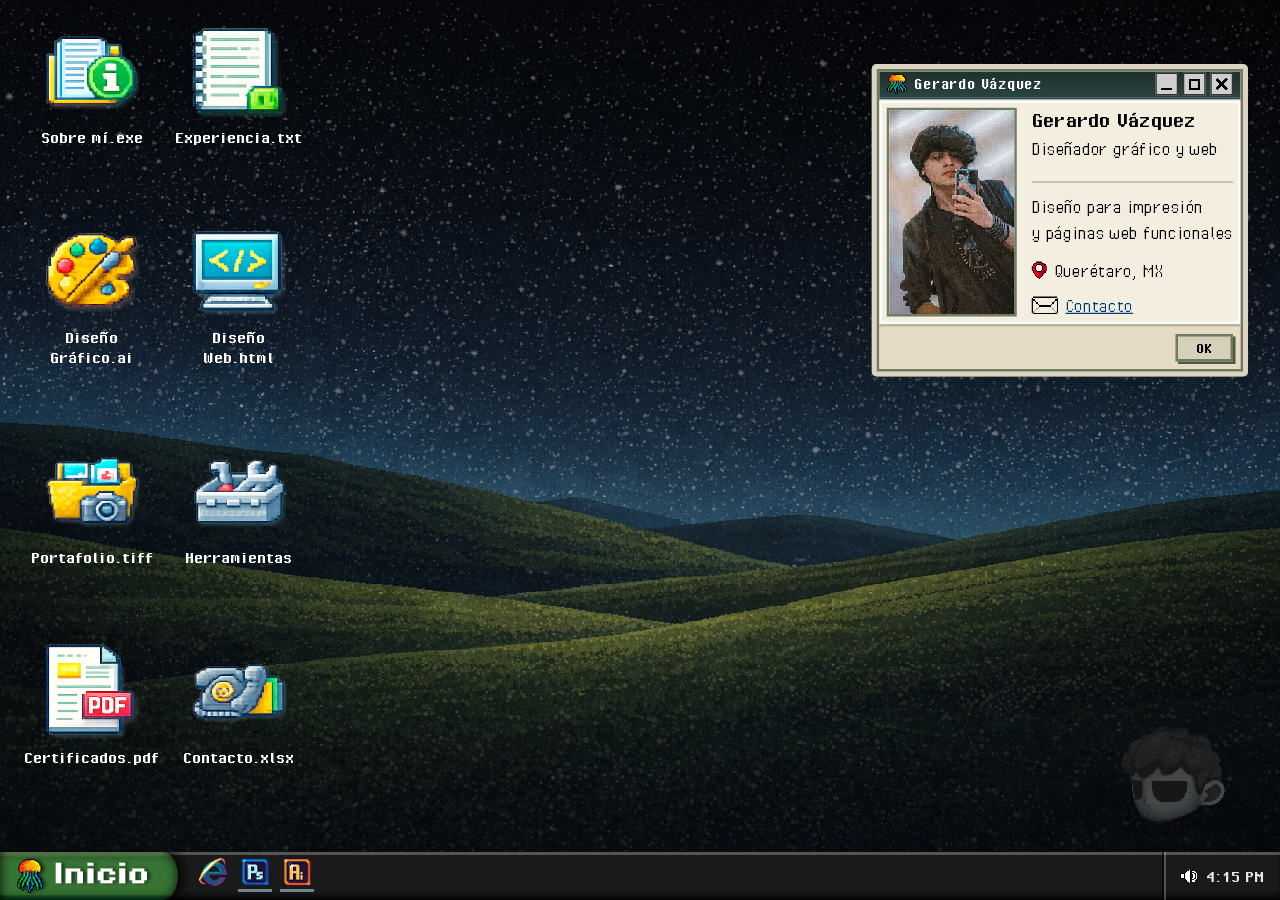
<file: desktop.html>
<!DOCTYPE html>
<html lang="es">
<head>
  <meta charset="UTF-8">
  <meta name="viewport" content="width=device-width, initial-scale=1">
  <title>Gerardo Vázquez OS</title>

 
  <link rel="stylesheet" href="desktop.css">
</head>
<body>

<div id="desktop">

  <!-- ICONOS -->
  <div id="icons-panel">
    <div class="icon" data-app="about"><img src="assets/Interfaz/Iconos/sobre-mi.png"><span>Sobre mí.exe</span></div>
    <div class="icon" data-app="experience"><img src="assets/Interfaz/Iconos/Experiencia.png"><span>Experiencia.txt</span></div>
    <div class="icon" data-app="design"><img src="assets/Interfaz/Iconos/Diseño-Grafico.png"><span>Diseño Gráfico.ai</span></div>
    <div class="icon" data-app="web"><img src="assets/Interfaz/Iconos/Diseño-Web.png"><span>Diseño<br>Web.html</span></div>
    <div class="icon" data-app="portfolio"><img src="assets/Interfaz/Iconos/Portafolio.png"><span>Portafolio.tiff</span></div>
    <div class="icon" data-app="tools"><img src="assets/Interfaz/Iconos/Herramienta.png"><span>Herramientas</span></div>
    <div class="icon" data-app="certs"><img src="assets/Interfaz/Iconos/Certificado.png"><span>Certificados.pdf</span></div>
    <div class="icon" data-app="contact"><img src="assets/Interfaz/Iconos/Contacto.png"><span>Contacto.xlsx</span></div>
  </div>
  
  <!-- VENTANA PERFIL -->
<div id="profile-window" class="xp-window persistent-window">

<div class="xp-titlebar">
  <div class="xp-title-group">
    <img src="assets/Interfaz/Iconos/Logo-SistemaOperativo.png" class="xp-title-icon">
    <span class="xp-title">Gerardo Vázquez</span>
  </div>

<div class="xp-controls">
  <span class="xp-btn"><img src="assets/Interfaz/Iconos/btn-min.png"></span>
  <span class="xp-btn"><img src="assets/Interfaz/Iconos/btn-max.png"></span>
  <span class="xp-btn"><img src="assets/Interfaz/Iconos/btn-close.png"></span>
</div>

</div>

    <div class="xp-inner">

      <img src="assets/Interfaz/Foto.jpg" class="xp-photo">

      <div class="xp-info">
        <strong>Gerardo Vázquez</strong>
        <p>Diseñador gráfico y web</p>

        <hr>

        <p>
          Diseño para impresión<br>
          y páginas web funcionales
        </p>

<p class="xp-location">
  <img src="assets/Interfaz/Iconos/ubicacion.png" class="xp-location-icon">
  Querétaro, MX
</p>

<a href="https://wa.me/524424909994" target="_blank" class="xp-contact">
  <img src="assets/Interfaz/Iconos/Sobre.png" class="xp-location-icon">
  Contacto
</a>
      </div>

    </div>

    <div class="xp-footer">
      <button class="xp-ok">OK</button>
    </div>

  </div>

  <!-- VENTANA SOBRE MI -->
<div id="about" class="xp-window about-window" style="display:none;">

  <div class="xp-titlebar">
    <div class="xp-title-group">
      <img src="assets/Interfaz/Iconos/sobre-mi.png" class="xp-title-icon">
      <span class="xp-title">Sobre mí.exe</span>
    </div>

    <div class="xp-controls">
      <span class="xp-btn about-close"><img src="assets/Interfaz/Iconos/btn-min.png"></span>
      <span class="xp-btn about-close"><img src="assets/Interfaz/Iconos/btn-max.png"></span>
      <span class="xp-btn about-close"><img src="assets/Interfaz/Iconos/btn-close.png"></span>
    </div>
  </div>

<div class="xp-inner about-layout">

  <!-- SIDEBAR IZQUIERDA -->
  <div class="about-sidebar">
    <img src="assets/Interfaz/Iconos/Glack.png" class="about-avatar">


  </div>

  

  <!-- CONTENIDO DERECHO -->
  <div class="about-main">

    <h2>Diseñador gráfico y web</h2>

    <div class="about-section">
      <h3>📁 Experiencia</h3>
      <p>
        Con experiencia en imprenta y desarrollo de páginas web básicas.
      </p>
    </div>

    <div class="about-section">
      <h3>🎯 Enfoque</h3>
      <p>
        Creo material visual funcional para negocios, cuidando tanto el diseño como su correcta producción e implementación.
      </p>
    </div>

    <div class="about-section">
      <h3>⚙ Formación</h3>
      <p>
        Mi formación en computación me permite trabajar con orden, criterio técnico y enfoque práctico.
      </p>
    </div>

  </div>

</div>

  <div class="xp-footer">
    <button class="xp-ok about-close">Cerrar</button>
  </div>

</div>

<!-- VENTANA EXPERIENCIA -->

<div id="experience" class="xp-window experience-window" style="display:none;">

  <div class="xp-titlebar">
    <div class="xp-title-group">
      <img src="assets/Interfaz/Iconos/Experiencia.png" class="xp-title-icon">
      <span class="xp-title">Experiencia.txt</span>
    </div>

    <div class="xp-controls">
      <span class="xp-btn experience-close"><img src="assets/Interfaz/Iconos/btn-min.png"></span>
      <span class="xp-btn experience-close"><img src="assets/Interfaz/Iconos/btn-max.png"></span>
      <span class="xp-btn experience-close"><img src="assets/Interfaz/Iconos/btn-close.png"></span>
    </div>
  </div>

<div class="xp-inner experience-layout">

<div class="experience-main">

<h2>Experiencia Profesional</h2>

<div class="experience-section">

<h3>
🎨 Diseño gráfico en imprenta 
<span class="experience-type">- Trabajo actual</span>
</h3>

<p>
Diseño y preparación de material gráfico utilizado en producción para distintos clientes y negocios.
</p>

<ul>
<li>Diseño de tarjetas de presentación</li>
<li>Creación de lonas publicitarias</li>
<li>Diseño de stickers y etiquetas</li>
<li>Ajuste y preparación de archivos para impresión</li>
<li>Adaptación de diseños para distintos formatos</li>
</ul>

</div>

<div class="experience-section">

<h3>
🧥 Emprendimiento de sublimación 
<span class="experience-type">- Proyecto personal</span>
</h3>

<p>
Desarrollo de productos personalizados mediante sublimación.
</p>

<ul>
<li>Diseño gráfico aplicado a productos</li>
<li>Edición de imágenes y preparación de archivos</li>
<li>Fotografía de producto</li>
<li>Creación de contenido visual para promoción</li>
</ul>

</div>

<div class="experience-section">

<h3>
🌐 Administración de sitio web 
<span class="experience-type">- Prácticas profesionales</span>
</h3>

<p>
Participación en la gestión y mantenimiento del sitio web del SUPAUAQ.
</p>

<ul>
<li>Administración de contenidos en Joomla</li>
<li>Actualización de versiones del sitio</li>
<li>Gestión de usuarios y permisos</li>
<li>Configuración de accesos FTP</li>
<li>Creación y recuperación de correos institucionales</li>
<li>Generación de copias de seguridad</li>
</ul>

</div>

<div class="experience-section">

<h3>
⚙ Soporte técnico industrial 
<span class="experience-type">- Empresa: Techill</span>
</h3>

<p>
Experiencia en diagnóstico y reparación de equipos dentro de entornos industriales.
</p>

<ul>
<li>Reparación de equipos electrónicos</li>
<li>Mantenimiento de impresoras industriales</li>
<li>Diagnóstico técnico de maquinaria</li>
<li>Soporte técnico en sistemas automatizados</li>
<li>Proyectos en Toyota y Yorozu</li>
<br>
</ul>

</div>

</div>

<!-- PANEL TARJETA -->
<div class="experience-card-panel">

<div class="card-center">

<div class="card-container">
<div class="card-flip">
<img src="assets/Interfaz/Iconos/tarjeta-front.png" class="card-front">
<img src="assets/Interfaz/Iconos/tarjeta-back.png" class="card-back">
</div>
</div>

</div>

<a href="https://sites.google.com/view/glackms" target="_blank" class="card-visit-btn">
Visitar página
</a>

</div>

</div>

<div class="xp-footer">
<button class="xp-ok experience-close">Cerrar</button>
</div>

</div> <!-- FIN EXPERIENCE -->

<!-- VENTANA DISEÑO GRAFICO -->

<div id="design" class="xp-window design-window" style="display:none;">

  <div class="xp-titlebar">
    <div class="xp-title-group">
      <img src="assets/Interfaz/Iconos/Diseño-Grafico.png" class="xp-title-icon">
      <span class="xp-title">Diseño Gráfico.ai</span>
    </div>

    <div class="xp-controls">
      <span class="xp-btn design-close"><img src="assets/Interfaz/Iconos/btn-min.png"></span>
      <span class="xp-btn design-close"><img src="assets/Interfaz/Iconos/btn-max.png"></span>
      <span class="xp-btn design-close"><img src="assets/Interfaz/Iconos/btn-close.png"></span>
    </div>
  </div>

<div class="xp-inner design-layout">

<div class="design-main">

<h2>Diseño gráfico</h2>

<div class="design-section">

<p>
Diseño de material visual enfocado en publicidad, impresión y comunicación para negocios.
</p>

<p>
Actualmente trabajo desarrollando piezas gráficas utilizadas en producción real dentro de una imprenta.
</p>

</div>

<div class="design-section">

<h3>🧩 Tipos de diseño</h3>

<ul>
<li>Tarjetas de presentación</li>
<li>Lonas publicitarias</li>
<li>Stickers y etiquetas</li>
<li>Flyers y volantes</li>
<li>Carteles promocionales</li>
<li>Publicaciones para redes sociales</li>
</ul>

</div>

<div class="design-section">

<h3>🎯 Enfoque</h3>

<p>
Cada diseño se desarrolla considerando tanto la estética visual como los aspectos técnicos necesarios para una correcta impresión.
</p>
<br>

</div>

</div>

<div class="design-panel">

<div class="design-gallery" data-gallery="grafico">

<h3 class="gallery-title">Lonas</h3>

<div class="gallery-item">
<div class="gallery-name">Lona Publicitaria</div>
<img src="assets/Interfaz/Diseño Grafico/Previsualizacion/Lona-Publicitaria.jpg" data-gallery="grafico">
</div>

<div class="gallery-item">
<div class="gallery-name">Lona Publicitaria</div>
<img src="assets/Interfaz/Diseño Grafico/Previsualizacion/Lona-Publicitaria2.jpg" data-gallery="grafico">
</div>

<div class="gallery-item">
<div class="gallery-name">Lona</div>
<img src="assets/Interfaz/Diseño Grafico/Previsualizacion/Lona.jpg" data-gallery="grafico">
</div>


<h3 class="gallery-title">Publicidad exterior</h3>

<div class="gallery-item">
<div class="gallery-name">Toldo Publicitario</div>
<img src="assets/Interfaz/Diseño Grafico/Previsualizacion/Toldo-Publicitario.jpg" data-gallery="grafico">
</div>


<h3 class="gallery-title">Vinil</h3>

<div class="gallery-item">
<div class="gallery-name">Vinil Completo</div>
<img src="assets/Interfaz/Diseño Grafico/Previsualizacion/Vinil-Completo.jpg" data-gallery="grafico">
</div>

<div class="gallery-item">
<div class="gallery-name">Corte Vinil</div>
<img class="transparent-img" src="assets/Interfaz/Diseño Grafico/Previsualizacion/Corte-Vinil.png" data-gallery="grafico">
</div>


<h3 class="gallery-title">Etiquetas</h3>

<div class="gallery-item">
<div class="gallery-name">Sticker Etiqueta</div>
<img class="transparent-img" src="assets/Interfaz/Diseño Grafico/Previsualizacion/Sticker-Etiqueta.png" data-gallery="grafico">
</div>


<h3 class="gallery-title">Tarjetas</h3>

<div class="gallery-item">
<div class="gallery-name">Tarjeta de Presentación Frente</div>
<img src="assets/Interfaz/Diseño Grafico/Previsualizacion/Tarjeta de Presentacion-Frente.jpg" data-gallery="grafico">
</div>

<div class="gallery-item">
<div class="gallery-name">Tarjeta de Presentación Atrás</div>
<img src="assets/Interfaz/Diseño Grafico/Previsualizacion/Tarjeta de Presentacion-atras.jpg" data-gallery="grafico">
</div>

</div>

</div>

</div>


</div>

<!-- VENTANA DISEÑO WEB -->

<div id="web" class="xp-window web-window" style="display:none;">

  <div class="xp-titlebar">
    <div class="xp-title-group">
      <img src="assets/Interfaz/Iconos/Diseño-Web.png" class="xp-title-icon">
      <span class="xp-title">Diseño Web.html</span>
    </div>

    <div class="xp-controls">
      <span class="xp-btn web-close"><img src="assets/Interfaz/Iconos/btn-min.png"></span>
      <span class="xp-btn web-close"><img src="assets/Interfaz/Iconos/btn-max.png"></span>
      <span class="xp-btn web-close"><img src="assets/Interfaz/Iconos/btn-close.png"></span>
    </div>
  </div>

<div class="xp-inner web-layout">

<div class="web-main">

<h2>Diseño web</h2>

<div class="web-section">

<p>
Diseño y desarrollo de páginas web básicas enfocadas en claridad visual, funcionalidad y organización del contenido.
</p>

</div>

<div class="web-section">

<h3>💻 Experiencia en</h3>

<ul>
<li>Maquetación de sitios con HTML y CSS</li>
<li>Implementación de páginas con Joomla</li>
<li>Desarrollo de landing pages</li>
<li>Sitios informativos para proyectos o negocios</li>
</ul>

</div>

<div class="web-section">

<h3>⚙ Experiencia adicional</h3>

<p>
Durante mis prácticas profesionales participé en la administración y actualización de un sitio web institucional utilizando Joomla y servicios de hosting.
</p>
<br>

</div>

</div>

<div class="web-panel">

<div class="web-projects">

<h3 class="web-panel-title">🌐 Proyectos Web</h3>

<!-- PROYECTO 1 -->

<div class="web-project">

<img 
src="assets/Interfaz/Diseño Web/Previsualizacion/preview-portafolio.png"
data-full="assets/Interfaz/Diseño Web/Portafolio.png"
class="web-preview"
data-gallery="web">

<div class="web-project-info">

<div class="web-project-name">
Portafolio interactivo
</div>

<div class="web-project-tech">
HTML • CSS • JavaScript
</div>

<div class="web-project-status">
🟢 Proyecto actual
</div>

</div>
</div>

<!-- PROYECTO 2 -->

<div class="web-project">

<img 
src="assets/Interfaz/Diseño Web/Previsualizacion/preview-gera.png"
data-full="assets/Interfaz/Diseño Web/Gera.png"
class="web-preview"
data-gallery="web">

<div class="web-project-info">

<div class="web-project-name">
Página personal
</div>

<div class="web-project-tech">
HTML5 • CSS3 • JavaScript • Three.js • Responsive Design
</div>

<a href="https://gera-vaz.github.io/" target="_blank" class="web-btn">
Visitar sitio
</a>

</div>
</div>


<!-- PROYECTO 3 -->

<div class="web-project">

<img 
src="assets/Interfaz/Diseño Web/Previsualizacion/preview-glack.png"
data-full="assets/Interfaz/Diseño Web/Glack.png"
class="web-preview"
data-gallery="web">

<div class="web-project-info">

<div class="web-project-name">
Sitio informativo
</div>

<div class="web-project-tech">
Google Sites
</div>

<a href="https://sites.google.com/view/glackms" target="_blank" class="web-btn">
Ver sitio
</a>

</div>
</div>

</div>

</div>

</div>



</div>

<!-- VENTANA PORTAFOLIO -->

<div id="portfolio" class="xp-window portfolio-window" style="display:none;">

  <div class="xp-titlebar">
    <div class="xp-title-group">
      <img src="assets/Interfaz/Iconos/Portafolio.png" class="xp-title-icon">
      <span class="xp-title">Portafolio.tiff</span>
    </div>

    <div class="xp-controls">
      <span class="xp-btn portfolio-close"><img src="assets/Interfaz/Iconos/btn-min.png"></span>
      <span class="xp-btn portfolio-close"><img src="assets/Interfaz/Iconos/btn-max.png"></span>
      <span class="xp-btn portfolio-close"><img src="assets/Interfaz/Iconos/btn-close.png"></span>
    </div>
  </div>

<div class="xp-inner portfolio-layout">

<div class="portfolio-main">

<h2>Fotografía</h2>

<div class="portfolio-gallery">

<div class="portfolio-item">
<img src="assets/Interfaz/Portafolio/Previsualizacion/foto (1).png"
data-full="assets/Interfaz/Portafolio/foto (1).png"
data-gallery="portfolio">
<span>Portada</span>
</div>

<div class="portfolio-item">
<img src="assets/Interfaz/Portafolio/Previsualizacion/foto (2).png"
data-full="assets/Interfaz/Portafolio/foto (2).png"
data-gallery="portfolio">
<span>Perspectiva Forzada</span>
</div>

<div class="portfolio-item">
<img src="assets/Interfaz/Portafolio/Previsualizacion/foto (3).png"
data-full="assets/Interfaz/Portafolio/foto (3).png"
data-gallery="portfolio">
<span>Plano General De Reflejo</span>
</div>

<div class="portfolio-item">
<img src="assets/Interfaz/Portafolio/Previsualizacion/foto (4).png"
data-full="assets/Interfaz/Portafolio/foto (4).png"
data-gallery="portfolio">
<span>Espiral Dorado</span>
</div>

<div class="portfolio-item">
<img src="assets/Interfaz/Portafolio/Previsualizacion/foto (5).png"
data-full="assets/Interfaz/Portafolio/foto (5).png"
data-gallery="portfolio">
<span>Plano General De Un Edificio</span>
</div>

<div class="portfolio-item">
<img src="assets/Interfaz/Portafolio/Previsualizacion/foto (6).png"
data-full="assets/Interfaz/Portafolio/foto (6).png"
data-gallery="portfolio">
<span>Retrato Blanco Y Negro</span>
</div>

<div class="portfolio-item">
<img src="assets/Interfaz/Portafolio/Previsualizacion/foto (7).png"
data-full="assets/Interfaz/Portafolio/foto (7).png"
data-gallery="portfolio">
<span>Comida Monocromática</span>
</div>

<div class="portfolio-item">
<img src="assets/Interfaz/Portafolio/Previsualizacion/foto (8).png"
data-full="assets/Interfaz/Portafolio/foto (8).png"
data-gallery="portfolio">
<span>Auto A Detalle</span>
</div>

<div class="portfolio-item">
<img src="assets/Interfaz/Portafolio/Previsualizacion/foto (9).png"
data-full="assets/Interfaz/Portafolio/foto (9).png"
data-gallery="portfolio">
<span>Línea Horizontal Y Diagonal</span>
</div>

<div class="portfolio-item">
<img src="assets/Interfaz/Portafolio/Previsualizacion/foto (10).png"
data-full="assets/Interfaz/Portafolio/foto (10).png"
data-gallery="portfolio">
<span>Gran Plano General Simetría</span>
</div>

<div class="portfolio-item">
<img src="assets/Interfaz/Portafolio/Previsualizacion/foto (11).png"
data-full="assets/Interfaz/Portafolio/foto (11).png"
data-gallery="portfolio">
<span>Retrato Dramático A Color</span>
</div>

<div class="portfolio-item">
<img src="assets/Interfaz/Portafolio/Previsualizacion/foto (12).png"
data-full="assets/Interfaz/Portafolio/foto (12).png"
data-gallery="portfolio">
<span>Extra Edición</span>

</div>

</div>

<h2 style="margin-top:40px;">Edición de Video</h2>

<div class="video-gallery">

<div class="portfolio-item">
<iframe src="https://www.youtube.com/embed/XOSe9pWWQSI"
title="Video 1"
frameborder="0"
allow="accelerometer; autoplay; clipboard-write; encrypted-media; gyroscope; picture-in-picture"
allowfullscreen></iframe>
<span>Comercial Survivor Pro | Universidad</span>
</div>

<div class="portfolio-item">
<iframe src="https://www.youtube.com/embed/MxNl6c6gjtE"
title="Video 2"
frameborder="0"
allowfullscreen></iframe>
<span>Cortometraje: Cajita De Cosas Importantes</span>
</div>

<div class="portfolio-item">
<iframe src="https://www.youtube.com/embed/Dpz3iqGJICc"
title="Video 3"
frameborder="0"
allowfullscreen></iframe>
<span>Capa de sesión en el modelo OSI</span>
</div>

<div class="portfolio-item">
<iframe src="https://www.youtube.com/embed/J491mF9cs6s"
title="Video 4"
frameborder="0"
allowfullscreen></iframe>
<span>Exposición ESCENARIOS EMPRESARIALES</span>
</div>

<div class="portfolio-item">
<iframe src="https://www.youtube.com/embed/0FeQGHVEFFc"
title="Video 5"
frameborder="0"
allowfullscreen></iframe>
<span>Partes de una computadora</span>
</div>

<div class="portfolio-item">
<iframe src="https://www.youtube.com/embed/eiwBndLEKqk?si=RmqI_qskpmzrS32Q"
title="Video 6"
frameborder="0"
allowfullscreen></iframe>
<span>Nunca estuviste solo | No Players Online</span>
</div>

</div>

</div>

</div>

</div>

<!-- VENTANA HERRAMIENTAS -->

<div id="tools" class="xp-window tools-window" style="display:none;">

  <div class="xp-titlebar">
    <div class="xp-title-group">
      <img src="assets/Interfaz/Iconos/Herramienta.png" class="xp-title-icon">
      <span class="xp-title">Herramientas</span>
    </div>

    <div class="xp-controls">
      <span class="xp-btn tools-close"><img src="assets/Interfaz/Iconos/btn-min.png"></span>
      <span class="xp-btn tools-close"><img src="assets/Interfaz/Iconos/btn-max.png"></span>
      <span class="xp-btn tools-close"><img src="assets/Interfaz/Iconos/btn-close.png"></span>
    </div>
  </div>

<div class="xp-inner tools-layout">

<div class="tools-main">

  <h2>Herramientas</h2>

<div class="tools-grid">

<!-- DISEÑO -->
<div class="tool-block">

<div class="tool-text">
<h3>🧰 Herramientas de diseño</h3>
<ul>
<li>Adobe Photoshop</li>
<li>Adobe Illustrator</li>
<li>Corel Draw</li>
<li>Canva</li>
</ul>
</div>

<img src="assets/Interfaz/Herramientas/Herramientas de diseño.png">

</div>


<!-- WEB -->
<div class="tool-block">

<div class="tool-text">
<h3>🌐 Herramientas web</h3>
<ul>
<li>HTML</li>
<li>CSS</li>
<li>Joomla</li>
<li>Bluehost</li>
</ul>
</div>

<img src="assets/Interfaz/Herramientas/Herramientas web.png">

</div>


<!-- MULTIMEDIA -->
<div class="tool-block">

<div class="tool-text">
<h3>🎬 Multimedia</h3>
<ul>
<li>Lightroom</li>
<li>Filmora</li>
<li>Edición de video</li>
<li>Fotografía</li>
</ul>
</div>

<img src="assets/Interfaz/Herramientas/Multimedia.png">

</div>


<!-- TECNICO -->
<div class="tool-block">

<div class="tool-text">
<h3>⚙ Conocimientos técnicos</h3>
<ul>
<li>Mantenimiento de equipos</li>
<li>Arduino y microcontroladores</li>
<li>Diagnóstico de hardware</li>
<br>
</ul>
</div>


<img src="assets/Interfaz/Herramientas/Conocimientos técnicos.png">

</div>

</div>

</div>

</div>

</div>

<!-- VENTANA CERTIFICADOS -->
<div id="certs" class="xp-window certs-window" style="display:none;">

  <div class="xp-titlebar">
    <div class="xp-title-group">
      <img src="assets/Interfaz/Iconos/Certificado.png" class="xp-title-icon">
      <span class="xp-title">Certificados.pdf</span>
    </div>

    <div class="xp-controls">
      <span class="xp-btn certs-close"><img src="assets/Interfaz/Iconos/btn-min.png"></span>
      <span class="xp-btn certs-close"><img src="assets/Interfaz/Iconos/btn-max.png"></span>
      <span class="xp-btn certs-close"><img src="assets/Interfaz/Iconos/btn-close.png"></span>
    </div>
  </div>

<div class="xp-inner certs-layout">

<div class="certs-main">

<h2>Certificaciones</h2>

<p class="certs-description">
Certificaciones obtenidas durante mi formación académica y profesional.
</p>

<div class="certs-grid">

<!-- CERTIFICADO 1 -->
<div class="cert-item">
<img src="assets/Interfaz/Certificados/Previsualizacion/fotografia-creativa.jpg">
<div class="cert-info">
<strong>Fotografía creativa</strong>
<span>Aplicada a redes sociales y composición visual.</span>
<a href="assets/Interfaz/Certificados/fotografia-creativa.pdf" target="_blank" class="cert-btn">
Abrir
</a>
</div>
</div>

<!-- CERTIFICADO 2 -->
<div class="cert-item">
<img src="assets/Interfaz/Certificados/Previsualizacion/desarrollo-web.jpg">
<div class="cert-info">
<strong>Desarrollo web básico</strong>
<span>Fundamentos de HTML y CSS.</span>
<a href="assets/Interfaz/Certificados/desarrollo-web.pdf" target="_blank" class="cert-btn">
Abrir
</a>
</div>
</div>

<!-- CERTIFICADO 3 -->
<div class="cert-item">
<img src="assets/Interfaz/Certificados/Previsualizacion/mantenimiento-equipos.jpg">
<div class="cert-info">
<strong>Mantenimiento de equipos</strong>
<span>Diagnóstico y reparación de computadoras.</span>
<a href="assets/Interfaz/Certificados/mantenimiento-equipos.pdf" target="_blank" class="cert-btn">
Abrir
</a>
</div>
</div>

<!-- CERTIFICADO 4 -->
<div class="cert-item">
<img src="assets/Interfaz/Certificados/Previsualizacion/excel.jpg">
<div class="cert-info">
<strong>Microsoft Excel</strong>
<span>Testing Program de Competencias Profesionales.</span>
<a href="assets/Interfaz/Certificados/excel.pdf" target="_blank" class="cert-btn">
Abrir
</a>
</div>
</div>

<!-- CERTIFICADO 5 -->
<div class="cert-item">
<img src="assets/Interfaz/Certificados/Previsualizacion/powerpoint.jpg">
<div class="cert-info">
<strong>Microsoft PowerPoint</strong>
<span>Testing Program de Competencias Profesionales.</span>
<a href="assets/Interfaz/Certificados/powerpoint.pdf" target="_blank" class="cert-btn">
Abrir
</a>
</div>
</div>

</div>

</div>

</div>

</div>

<!-- VENTANA CONTACTO -->

<div id="contact" class="xp-window contact-window" style="display:none;">

  <div class="xp-titlebar">
    <div class="xp-title-group">
      <img src="assets/Interfaz/Iconos/Contacto.png" class="xp-title-icon">
      <span class="xp-title">Contacto.xlsx</span>
    </div>

    <div class="xp-controls">
      <span class="xp-btn contact-close"><img src="assets/Interfaz/Iconos/btn-min.png"></span>
      <span class="xp-btn contact-close"><img src="assets/Interfaz/Iconos/btn-max.png"></span>
      <span class="xp-btn contact-close"><img src="assets/Interfaz/Iconos/btn-close.png"></span>
    </div>
  </div>

  <div class="xp-inner contact-layout">

<div class="contact-main">

<h2>Contacto</h2>

<p class="contact-description">
Si te interesa trabajar conmigo o colaborar en algún proyecto,
puedes contactarme por los siguientes medios.
</p>

<div class="contact-grid">

<!-- CORREO -->

<a href="mailto:gera_och8@hotmail.com" class="contact-card">

<img src="assets/Interfaz/Contacto/Correo.png">

<h3>Correo</h3>

</a>

<!-- LINKEDIN -->

<a href="https://linkedin.com/in/gerardo-glack" target="_blank" class="contact-card">

<img src="assets/Interfaz/Contacto/LinkedIn.png">

<h3>LinkedIn</h3>

</a>

<!-- WHATSAPP -->

<a href="https://wa.me/524424909994" target="_blank" class="contact-card">

<img src="assets/Interfaz/Contacto/WhatsApp.png">

<h3>WhatsApp</h3>

</a>

</div>

</div>

  </div>

</div>

  <!-- ASISTENTE -->
<div id="assistant">
  <img id="assistant-gif" src="assets/Interfaz/Iconos/Glack.gif" alt="Asistente">

  <div id="assistant-bubble">

<span class="assistant-close bubble-close"></span>




    <div class="assistant-content">
      Gracias por visitar mi escritorio digital.<br>
      Puedes comenzar abriendo <strong>Sobre mí.exe</strong>
    </div>

  </div>
</div>


<div id="taskbar">
  <div class="taskbar-left">
    <img 
      src="assets/Interfaz/Iconos/Inicio.png" 
      class="start-button" 
      id="startButton"
      alt="Inicio"
    >

          <img
    src="assets/Interfaz/Iconos/internetexp.png"
    class="taskbar-app"
    alt="Programa abierto"
  >
  
      <img
    src="assets/Interfaz/Iconos/photoshop.png"
    class="taskbar-app"
    alt="Programa abierto"
  >
  
    <img
    src="assets/Interfaz/Iconos/Illustrador.png"
    class="taskbar-app"
    alt="Illustrator abierto"
  >

  </div>

<div class="taskbar-clock">
  <img
    src="assets/Interfaz/Iconos/Sonido.png"
    class="taskbar-volume"
    id="volumeToggle"
    alt="Volumen"
  >
  <span class="clock-time"></span>
</div>

</div>

</div>

<script src="desktop.js"></script>

<!-- VISOR DE IMAGENES -->

<div id="image-viewer">

<div class="viewer-overlay"></div>

<div class="viewer-content">

<img id="viewer-image">

<div class="viewer-controls">

<button id="viewer-prev">◀</button>
<button id="viewer-close">✕</button>
<button id="viewer-next">▶</button>

</div>

</div>

</div>

<script>
  const startup = new Audio("assets/Audios/Startup-Sound.mp3");
  startup.volume = 0.6;
  window.addEventListener("load", () => startup.play());
</script>

<div class="rotate-warning">
  <div class="rotate-text">
    📱<br>
    Favor de girar el dispositivo<br>
    verticalmente
  </div>
</div>

</body>
</html>
</file>
<file: desktop.css>
@font-face {
  font-family: PixelXP;
  src: url("assets/fonts/PixelOperator.ttf");
}

@font-face {
  font-family: PixelXPBold;
  src: url("assets/fonts/PixelOperator-Bold.ttf");
}

/* ================= RESET ================= */

* {
  margin: 0;
  padding: 0;
  box-sizing: border-box;
  image-rendering: pixelated;
}

body {
  font-family: PixelXP, monospace;
  background: url("assets/Interfaz/Fondo.png") center / cover no-repeat;
  height: 100vh;
  overflow: hidden;
}

img{
max-width:100%;
height:auto;
}
/* ================= DESKTOP ================= */

#desktop {
  display: grid;
  grid-template-columns: 260px 1fr;
  grid-template-rows: 1fr 48px;
  height: 100vh;
  position: relative;
  
}

/* ================= ICONOS ================= */

#icons-panel {
  padding: 24px;
  display: grid;
  grid-template-columns: repeat(2, 1fr);
  gap: 16px;
}

.icon {
  text-align: center;
  cursor: pointer;
}

.icon img {
  width: 96px;
  height: 96px;
}

.icon span {
  margin-top: 4px;
  display: block;
  font-family: PixelXPBold;
  color: #fff;
  font-size: 19px;
}

/* ================= VENTANA XP ================= */

.xp-window {
  position: absolute;
  right: 32px;
  top: 64px;

  width: fit-content;
  min-width: 300px;

  background: #e6dcc6;

  border: 6px solid #6f7b63;
  outline: 4px solid #dcd3c2;
  outline-offset: -4px;
  border-radius: 4px;

  overflow: hidden;
  transform-origin: top right;
    --xp-scale: 1;
      z-index: 10;
}

/* ================= TITLEBAR ================= */

.xp-titlebar {
  background: linear-gradient(#1e302c, #2b4540);
  color: #fff;
padding: 1px 6px 2px 6px;


  display: flex;
  justify-content: space-between;
  align-items: center;

  font-family: PixelXPBold;
  border-bottom: 2px solid #1b4f63;
}

.xp-title-group {
  display: flex;
  align-items: center;
  gap: 6px;
}

.xp-title-icon {
  width: 16px;
  height: 16px;
  flex-shrink: 0;
}

.xp-title {
  font-size: 14px;
  line-height: 1;
}

/* ===== BOTONES XP (IMÁGENES) ===== */

.xp-controls {
  display: flex;
  gap: 4px;
}

.xp-btn {
  width: 18px;
  height: 18px;

  background: #cfcfcf;
  border: 1px solid #333;

  display: flex;
  align-items: center;
  justify-content: center;
}

.xp-btn img {
  width: 12px;
  height: 12px;
  image-rendering: pixelated;
  pointer-events: none;
}

/* ================= CONTENIDO ================= */

.xp-inner {
  display: flex;
  gap: 12px;
  padding: 4px;
  background: #f3eedf;
  border: 2px solid #fff;
  outline: 1px solid #b9b29c;
}

/* FOTO */

.xp-photo {
  width: 104px;
  height: auto;
  border: 2px solid #6f7b63;
}

/* INFO */

.xp-info {
  display: flex;
  flex-direction: column;
  justify-content: space-between;
}

.xp-info strong {
  font-family: PixelXPBold;
  font-size: 18px;
  line-height: 1.1;
}

.xp-info p {
  margin-bottom: 6px;
  line-height: 1.3;
}

/* UBICACIÓN */

.xp-location {
  display: flex;
  align-items: center;
  gap: 6px;
}

.xp-location-icon {
  height: 14px;
  width: auto;
  flex-shrink: 0;
}

/* CONTACTO */

.xp-contact {
  display: inline-flex;
  align-items: center;
  gap: 6px;
  color: #004080;
  text-decoration: underline;
}

/* SEPARADOR */

.xp-info hr {
  border: none;
  border-top: 1px solid #aaa;
  margin: 6px 0;
}

/* ================= FOOTER ================= */

.xp-footer {
  padding: 6px;
  background: #e6dcc6;
  border-top: 2px solid #b9b29c;
  text-align: right;
}

.xp-ok {
  font-family: PixelXPBold;
  padding: 2px 14px;
  background: #d6d0ba;
  border: 2px solid #6f7b63;
  cursor: pointer;
  box-shadow: 2px 2px 0 #4f5a46;
}

.xp-ok:active {
  box-shadow: none;
  transform: translate(2px, 2px);
}

/* ================= TASKBAR ================= */

/* ================= TASKBAR ================= */

#taskbar {
  grid-column: 1 / -1;
  height: 48px;
  width:100%;
box-sizing:border-box;
  background: #1a1a1a;

  display: flex;
  align-items: center;

  /* XP shine + depth */
  box-shadow:
    inset 0 3px 0 rgba(255,255,255,0.25),
    inset 0 -2px 0 rgba(0,0,0,0.6),
    inset 0 -6px 4px rgba(0,0,0,0.6);
}

.taskbar-left {
  flex: 1;
  display: flex;
  align-items: center; /* centra verticalmente el icono */
}

/* ================= BOTÓN INICIO ================= */

.start-button {
  height: 48px;      /* igual que la barra */
  width: 188px;      /* tamaño real de tu imagen */

  display: block;    /* evita espacios fantasmas */
  cursor: pointer;

  image-rendering: pixelated;
}

.start-button {
  transition: transform 0.08s ease, filter 0.08s ease;
}

/* ================= ICONO PROGRAMA EN TASKBAR ================= */

.taskbar-app {
  width: 34px;
  height: 34px;

  margin-left: 8px;  /* espacio entre Inicio y el icono */
  cursor: pointer;

  image-rendering: pixelated;
  transform: translateY(-1px);
}

.start-button:hover {
  filter: brightness(1.08);
}

.start-button:active {
  transform: translateY(2px);
  filter: brightness(0.95);
}

.taskbar-clock {
  flex: 0 0 auto; /* solo mide lo que necesita */
  height: 100%;

  display: flex;
  align-items: center;
  gap: 8px;

  padding: 0 16px; /* pequeño margen interno */

  font-family: PixelXPBold;
  color: #e6e6e6;

  border-left: 2px solid rgba(0,0,0,0.6);

  box-shadow: inset 2px 0 0 rgba(255,255,255,0.25);
}
.clock-time {
  font-size: 18px;
  line-height: 1;
}

.taskbar-volume {
  width: 18px;
  height: auto;
  image-rendering: pixelated;
  cursor: pointer;
}
/* ================= ESCALADO ================= */

@media (max-height: 800px) {
  .xp-window { transform: scale(1); }
}

@media (min-height: 900px) {
  .xp-window {
    --xp-scale: 1.25;
    transform: scale(1.25);
  }
}

@media (min-height: 1200px) {
  .xp-window {
    --xp-scale: 1.4;
    transform: scale(1.4);
  }
}

/* ================= ANIMACIONES XP ================= */

@keyframes xp-minimize {
  0% {
    transform: scale(var(--xp-scale, 1));
    opacity: 1;
  }
  50% {
    transform: scaleX(0.6) scaleY(0.1);
    opacity: 0.9;
  }
  100% {
    transform: scaleX(0.2) scaleY(0.05) translateY(500px);
    opacity: 0;
  }
}

@keyframes xp-restore {
  0% {
    transform: scaleX(0.2) scaleY(0.05) translateY(500px);
    opacity: 0;
  }
  50% {
    transform: scaleX(0.6) scaleY(0.1);
    opacity: 0.9;
  }
  100% {
    transform: scale(var(--xp-scale, 1));
    opacity: 1;
  }
}

.xp-minimizing {
  animation: xp-minimize 0.6s ease-in forwards;
}

.xp-restoring {
  animation: xp-restore 0.6s ease-out forwards;
}

#assistant {
  position: absolute;
  bottom: 70px;
  right: 40px;
  z-index: 1;
}

#assistant img {
  width: 140px; /* ajusta según tamaño real */
  height: auto;
  image-rendering: pixelated;
}

/* ================= ASISTENTE BURBUJA ================= */

#assistant-bubble {
  position: absolute;
  bottom: 160px;
  right: 0;

  width: 300px;

  background: #f3eedf;
  border: 4px solid #6f7b63;

  display: none;

  font-family: PixelXP;
}

/* Header tipo ventana XP */

.assistant-close {
  width: 18px;
  height: 18px;

  background: #cfcfcf;

  border: 1px solid #333;

  box-shadow:
    inset 1px 1px 0 #fff,
    inset -1px -1px 0 #666;

  display: flex;
  align-items: center;
  justify-content: center;

  cursor: pointer;
}



/* Contenido */

.assistant-content {
  padding: 12px;
  font-size: 16px;
  line-height: 1.3;
}

/* ================= TRIÁNGULO BURBUJA ================= */

#assistant-bubble {
  position: absolute;
  bottom: 135px;
  right: 0;
  

  width: 300px;

  background: #f3eedf;
  border: 4px solid #6f7b63;

  font-family: PixelXP;
}

/* ================= TRIÁNGULO INTEGRADO XP ================= */

/* Triángulo exterior (borde) */
#assistant-bubble::after {
  content: "";
  position: absolute;

  bottom: -24px;   /* -15px - 4px */
  right: 56px;     /* 59px - 4px */

  width: 0;
  height: 0;

  border-left: 17px solid transparent; /* 13 + 4 */
  border-right: 0 solid transparent;
  border-top: 21px solid #6f7b63;

  z-index: 1;
}


/* Triángulo interior (relleno) */
#assistant-bubble::before {
  content: "";
  position: absolute;

  bottom: -15px;   /* 👈 4px menos que el exterior */
  right: 59px;     /* 👈 compensación del borde */

  width: 0;
  height: 0;

  border-left: 13px solid transparent;  /* 👈 reducimos 5px */
  border-right: 0 solid transparent;
  border-top: 17px solid #f3eedf;

  z-index: 2;
}

.bubble-close {
  position: absolute;
  top: 2px;
  right: 2px;

  width: 18px;
  height: 18px;

  background-image: url("assets/Interfaz/Iconos/btn-close.png");
  background-size: contain;
  background-repeat: no-repeat;
  background-position: center;

  cursor: pointer;
}

/* ================= ABOUT FULL AREA ================= */


#about .xp-inner {
  height: 100%;
  display: flex;
}

.about-layout {
  flex: 1;
  height: 100%;
}

.about-main {
  flex: 1;
  overflow-y: auto;
}

/* ================= SOBRE MI ================= */

.about-content {
  display: flex;
  gap: 16px;
  align-items: flex-start;
}

.about-logo {
  width: 100px;
  height: auto;
  image-rendering: pixelated;
}

.about-text {
  font-size: 16px;
  line-height: 1.4;
  max-width: 260px;
}

.about-text p {
  margin-bottom: 10px;
}

/* ================= SOBRE MI PRO ================= */

.about-layout {
  display: flex;
  padding: 0;
}

/* SIDEBAR */

.about-sidebar {
  width: 180px;
  background: #cfd8c4; /* verde claro XP */
  border-right: 2px solid #6f7b63;
  padding: 16px;
  display: flex;
  flex-direction: column;
  align-items: center;
  gap: 20px;
}

.about-avatar {
  width: 120px;
  height: auto;
  image-rendering: pixelated;
}

.about-file {
  font-size: 14px;
  font-family: PixelXPBold;
  text-align: center;
  background: #e6dcc6;
  padding: 6px;
  border: 2px solid #6f7b63;
}

/* CONTENIDO PRINCIPAL */

.about-main {
  flex: 1;
  padding: 20px;
  background: #f3eedf;
}

.about-main h2 {
  font-family: PixelXPBold;
  font-size: clamp(28px, 3vw, 48px);
  color: #1e302c;
  margin-bottom: 16px;
  border-bottom: 2px solid #6f7b63;
  padding-bottom: 6px;
}

.about-section {
  margin-bottom: 18px;
}

.about-section h3 {
  font-family: PixelXPBold;
  font-size: clamp(18px, 2vw, 28px);
  color: #2b4540;
  margin-bottom: 6px;
}

.about-section p {
  font-size: clamp(18px, 2vw, 32px);
  line-height: 1.6;
}

.maximized {
  transform: none !important;
}

#about {
  position: absolute;

  left: 320px;
  top: 20px;
  width: calc(100vw - 360px);
  height: calc(100vh - 100px);

  max-width: none;
  
}

.desktop {
  padding-left: 300px;
}

/* ================= TITLEBAR GRANDE SOLO ABOUT ================= */

.xp-window:not(.persistent-window) .xp-titlebar{
  padding: 6px 10px;
}

.xp-window:not(.persistent-window) .xp-title{
  font-size: 20px;
}

.xp-window:not(.persistent-window) .xp-title-icon{
  width: 20px;
  height: 20px;
}

.xp-window:not(.persistent-window) .xp-controls{
  gap: 6px;
}

.xp-window:not(.persistent-window) .xp-btn{
  width: 26px;
  height: 26px;
}

.xp-window:not(.persistent-window) .xp-btn img{
  width: 16px;
  height: 16px;
}
/* ================= EXPERIENCIA ================= */

#experience {
  position: absolute;

  left: 320px;
  top: 20px;
  width: calc(100vw - 360px);
  height: calc(100vh - 100px);

  max-width: none;
}

.experience-layout{
  flex:1;
  display:flex;
}

.experience-main{
  flex:1;
  padding:20px;
  background:#f3eedf;
  overflow-y:auto;
  max-height:calc(100vh - 160px);
}

/* Scroll estilo XP verde */

.experience-main::-webkit-scrollbar{
  width:12px;
}

.experience-main::-webkit-scrollbar-track{
  background:#d8d3c4;
  border-left:1px solid #6f7b63;
}

.experience-main::-webkit-scrollbar-thumb{
  background:#2b4540;
  border-radius:6px;
}

.experience-main::-webkit-scrollbar-thumb:hover{
  background:#1e302c;
}

.experience-main h2{
  font-family: PixelXPBold;
  font-size: clamp(36px,4vw,60px);
  color:#1e302c;
  margin-bottom:18px;
  border-bottom:2px solid #6f7b63;
  padding-bottom:8px;
}

.experience-section h3{
  font-family: PixelXPBold;
  font-size: clamp(22px,2.4vw,32px);
  color:#2b4540;
  margin-bottom:4px;
}

/* ================= DISEÑO GRAFICO ================= */

#design{
  position:absolute;

  left:320px;
  top:20px;
  width:calc(100vw - 360px);
  height:calc(100vh - 100px);

  max-width:none;
}

.design-layout{
  flex:1;
  display:flex;
}

.design-main{
  flex:1;
  padding:20px;
  background:#f3eedf;
  overflow-y:auto;
  max-height:calc(100vh - 160px);
}

/* Scroll estilo XP */

.design-main::-webkit-scrollbar{
  width:12px;
}

.design-main::-webkit-scrollbar-track{
  background:#d8d3c4;
  border-left:1px solid #6f7b63;
}

.design-main::-webkit-scrollbar-thumb{
  background:#2b4540;
  border-radius:6px;
}

.design-main::-webkit-scrollbar-thumb:hover{
  background:#1e302c;
}

.design-main h2{
  font-family: PixelXPBold;
  font-size: clamp(36px,4vw,60px);
  color:#1e302c;
  margin-bottom:18px;
  border-bottom:2px solid #6f7b63;
  padding-bottom:8px;
}

.design-section h3{
  font-family: PixelXPBold;
  font-size: clamp(22px,2.4vw,32px);
  color:#2b4540;
  margin-bottom:4px;
}

.design-section p{
  font-size: clamp(16px,1.8vw,24px);
  line-height:1.6;
}

.design-section ul{
  padding-left:22px;
  font-size: clamp(16px,1.8vw,24px);
  line-height:1.6;
}

/* PANEL DERECHO */

.design-panel{
  width:260px;
  background:#cfd8c4;
  border-left:2px solid #6f7b63;
}

.experience-section strong{
  font-size: clamp(18px,2vw,28px);
}

.experience-section p{
  font-size: clamp(16px,1.8vw,24px);
  line-height:1.6;
}

.experience-section ul{
  padding-left:22px;
  font-size: clamp(16px,1.8vw,24px);
  line-height:1.6;
}

/* panel tarjeta experiencia */

.experience-card-panel{
  width:260px;
  background:#cfd8c4;
  border-left:2px solid #6f7b63;

  display:flex;
  flex-direction:column;
  align-items:center;
  justify-content:center;

  gap:18px; /* espacio entre tarjeta y boton */

  padding:20px;
}

.experience-card{
  width:200px;
  height:auto;

  box-shadow:0 6px 12px rgba(0,0,0,0.25);
  border-radius:6px;
}

/* CONTENEDOR TARJETA */

.card-container{
  width:210px;
  height:120px;
  perspective:1000px;
}

/* ELEMENTO QUE GIRA */

.card-flip{
  width:100%;
  height:100%;
  position:relative;

  transform-style:preserve-3d;
  transition:transform 0.8s;
}

/* EFECTO HOVER */

.card-container:hover .card-flip{
  transform:rotateY(180deg);
}

/* CARAS */

.card-front,
.card-back{
  position:absolute;
  width:100%;
  height:100%;

  backface-visibility:hidden;

  border-radius:6px;
  box-shadow:0 12px 18px rgba(0,0,0,0.35);
}

/* FRENTE */

.card-front{
  transform:rotateY(0deg);
}

/* REVERSO */

.card-back{
  transform:rotateY(180deg);
}

/* ================= BOTON VISITAR PAGINA ================= */

.card-visit-btn{

  background:#e6dcc6;
  border:2px solid #6f7b63;

  padding:6px 14px;

  font-family:PixelXPBold;
  font-size:16px;

  color:#1e302c;
  text-decoration:none;

  box-shadow:2px 2px 0 #4f5a46;

}

.card-visit-btn:hover{
  background:#d8d3c4;
}

.card-visit-btn:active{
  box-shadow:none;
  transform:translate(2px,2px);
}

#design .xp-inner{
  flex:1;
  height:100%;
}

.xp-window .xp-inner{
flex:1;
height:100%;
}

/* ================= GALERIA DISEÑO ================= */

.design-gallery{
  width:100%;
  height:100%;
  overflow-y:auto;
  padding:12px;
}

/* Scroll estilo XP */

.design-gallery::-webkit-scrollbar{
  width:10px;
}

.design-gallery::-webkit-scrollbar-track{
  background:#d8d3c4;
}

.design-gallery::-webkit-scrollbar-thumb{
  background:#2b4540;
}

/* TITULOS */

.gallery-title{
  font-family:PixelXPBold;
  font-size:18px;
  color:#1e302c;

  margin-top:10px;
  margin-bottom:8px;

  border-bottom:1px solid #6f7b63;
}

/* ITEM */

.gallery-item{
  text-align:center;
  margin-bottom:14px;
}

/* NOMBRE */

.gallery-name{
  font-family:PixelXPBold;
  font-size:14px;
  margin-bottom:4px;
}

/* IMAGEN */

.gallery-item img{
  width:100%;
  border:2px solid #6f7b63;
  background:#fff;
}

/* HOVER */

.gallery-item img:hover{
  transform:scale(1.03);
  transition:0.15s;
}

/* ================= VISOR DE IMAGEN ================= */

#image-viewer{
  position:fixed;
  top:0;
  left:0;

  width:100vw;
height:100dvh;

  display:none;

  align-items:center;
  justify-content:center;

  z-index:999;
}

/* fondo oscuro */

.viewer-overlay{
  position:absolute;
  width:100%;
  height:100%;
  background:rgba(0,0,0,0.85);
}

/* contenedor */

.viewer-content{
  position:relative;
  z-index:2;
  text-align:center;
}

/* imagen */

#viewer-image{
  max-width:90vw;
  max-height:85vh;

  border:6px solid #6f7b63;
  background:#fff;
}

/* controles */

.viewer-controls{
  position:fixed;

  bottom:20px;
  left:50%;

  transform:translateX(-50%);

  display:flex;
  gap:16px;

  z-index:1000;
}

/* botones */

.viewer-controls button{

  font-family:PixelXPBold;
  font-size:20px;

  background:#e6dcc6;
  border:2px solid #6f7b63;

  padding:6px 14px;

  cursor:pointer;

  box-shadow:2px 2px 0 #4f5a46;
}

.viewer-controls button:active{
  box-shadow:none;
  transform:translate(2px,2px);
}

/* ================= FOTOS SIN PIXELADO ================= */

.gallery-item img,
#viewer-image{

  image-rendering:auto;
  image-rendering:smooth;

  transform:translateZ(0);
}

/* PNG transparentes sin fondo */

.transparent-img{
  background:transparent !important;
}

/* ================= DISEÑO WEB ================= */

#web{
  position:absolute;

  left:320px;
  top:20px;
  width:calc(100vw - 360px);
  height:calc(100vh - 100px);

  max-width:none;
}

.web-layout{
  flex:1;
  display:flex;
}

.web-main{
  flex:1;
  padding:20px;
  background:#f3eedf;
  overflow-y:auto;
  max-height:calc(100vh - 160px);
}

/* Scroll XP */

.web-main::-webkit-scrollbar{
  width:12px;
}

.web-main::-webkit-scrollbar-track{
  background:#d8d3c4;
  border-left:1px solid #6f7b63;
}

.web-main::-webkit-scrollbar-thumb{
  background:#2b4540;
  border-radius:6px;
}

.web-main::-webkit-scrollbar-thumb:hover{
  background:#1e302c;
}

/* TITULO */

.web-main h2{
  font-family: PixelXPBold;
  font-size: clamp(36px,4vw,60px);
  color:#1e302c;
  margin-bottom:18px;
  border-bottom:2px solid #6f7b63;
  padding-bottom:8px;
}

/* SECCIONES */

.web-section h3{
  font-family: PixelXPBold;
  font-size: clamp(22px,2.4vw,32px);
  color:#2b4540;
  margin-bottom:4px;
}

.web-section p{
  font-size: clamp(16px,1.8vw,24px);
  line-height:1.6;
}

.web-section ul{
  padding-left:22px;
  font-size: clamp(16px,1.8vw,24px);
  line-height:1.6;
}

/* PANEL DERECHO VACIO */

.web-panel{
  width:260px;
  background:#cfd8c4;
  border-left:2px solid #6f7b63;
}

/* ================= PROYECTOS WEB ================= */

.web-projects{
  height:100%;
  overflow-y:auto;
  padding:12px;
}

/* scroll XP */

.web-projects::-webkit-scrollbar{
  width:10px;
}

.web-projects::-webkit-scrollbar-track{
  background:#d8d3c4;
}

.web-projects::-webkit-scrollbar-thumb{
  background:#2b4540;
}

/* titulo */

.web-panel-title{
  font-family:PixelXPBold;
  font-size:18px;
  color:#1e302c;

  margin-bottom:10px;

  border-bottom:1px solid #6f7b63;
  padding-bottom:4px;
}

/* tarjeta proyecto */

.web-project{
  margin-bottom:16px;
  text-align:center;
}

/* preview */

.web-project img{
  width:100%;
  border:2px solid #6f7b63;
  background:#fff;
}

/* info */

.web-project-name{
  font-family:PixelXPBold;
  font-size:15px;
  margin-top:6px;
}

.web-project-tech{
  font-size:13px;
  margin-top:2px;
}

/* etiqueta proyecto actual */

.web-project-status{
  margin-top:6px;
  font-family:PixelXPBold;
  font-size:13px;
  color:#1e302c;
}

/* boton */

.web-btn{

  display:inline-block;

  margin-top:6px;

  background:#e6dcc6;
  border:2px solid #6f7b63;

  padding:4px 10px;

  font-family:PixelXPBold;
  font-size:13px;

  color:#1e302c;
  text-decoration:none;

  box-shadow:2px 2px 0 #4f5a46;

}

.web-btn:hover{
  background:#d8d3c4;
}

.web-btn:active{
  box-shadow:none;
  transform:translate(2px,2px);
}

.web-preview{
cursor:pointer;
}

/* ================= PORTAFOLIO ================= */

#portfolio{
  position:absolute;

  left:320px;
  top:20px;
  width:calc(100vw - 360px);
  height:calc(100vh - 100px);

  max-width:none;
}

.portfolio-layout{
  flex:1;
  display:flex;
}

.portfolio-main{
  flex:1;
  padding:20px;
  background:#f3eedf;
  overflow-y:auto;
  max-height:calc(100vh - 160px);
}

/* Scroll XP */

.portfolio-main::-webkit-scrollbar{
  width:12px;
}

.portfolio-main::-webkit-scrollbar-track{
  background:#d8d3c4;
  border-left:1px solid #6f7b63;
}

.portfolio-main::-webkit-scrollbar-thumb{
  background:#2b4540;
  border-radius:6px;
}

.portfolio-main::-webkit-scrollbar-thumb:hover{
  background:#1e302c;
}

/* TITULO */

.portfolio-main h2{
  font-family: PixelXPBold;
  font-size: clamp(36px,4vw,60px);
  color:#1e302c;
  margin-bottom:18px;
  border-bottom:2px solid #6f7b63;
  padding-bottom:8px;
}

/* SECCIONES */

.portfolio-section h3{
  font-family: PixelXPBold;
  font-size: clamp(22px,2.4vw,32px);
  color:#2b4540;
  margin-bottom:4px;
}

.portfolio-section p{
  font-size: clamp(16px,1.8vw,24px);
  line-height:1.6;
}

/* PANEL DERECHO */

.portfolio-panel{
  width:260px;
  background:#cfd8c4;
  border-left:2px solid #6f7b63;
}

/* PROYECTOS */

.portfolio-projects{
  height:100%;
  overflow-y:auto;
  padding:12px;
}

.portfolio-projects::-webkit-scrollbar{
  width:10px;
}

.portfolio-projects::-webkit-scrollbar-track{
  background:#d8d3c4;
}

.portfolio-projects::-webkit-scrollbar-thumb{
  background:#2b4540;
}

.portfolio-panel-title{
  font-family:PixelXPBold;
  font-size:18px;
  color:#1e302c;

  margin-bottom:10px;

  border-bottom:1px solid #6f7b63;
  padding-bottom:4px;
}

/* ================= GALERIA PORTAFOLIO ================= */

.portfolio-gallery{
display:grid;
grid-template-columns: repeat(6, 1fr);
gap:20px;
margin-top:20px;
}

/* ITEM */

.portfolio-item{

text-align:center;

}

/* IMAGEN */

.portfolio-item img{

width:100%;
max-width:160px;

margin:auto;
display:block;

border:2px solid #6f7b63;
background:#fff;

}

/* TEXTO */

.portfolio-item span{

display:block;

margin-top:6px;

font-family:PixelXPBold;
font-size:16px;

}

.video-gallery{
display:grid;
grid-template-columns:repeat(3,1fr);
gap:20px;
margin-top:20px;
}

.video-item{
text-align:center;
}

.video-item iframe{
width:100%;
aspect-ratio:16/9;
border:2px solid #000;
}


.portfolio-item iframe{
width:100%;
aspect-ratio:16/9;
border:2px solid #000;
}

/* ================= HERRAMIENTAS ================= */

#tools{
  position:absolute;

  left:320px;
  top:20px;
  width:calc(100vw - 360px);
  height:calc(100vh - 100px);

  max-width:none;
}

.tools-layout{
  flex:1;
  display:block;
}

.tools-main{
  flex:1;
  padding:20px;
  background:#f3eedf;
  overflow-y:auto;
  max-height:calc(100vh - 160px);
}

/* Scroll XP */

.tools-main::-webkit-scrollbar{
  width:12px;
}

.tools-main::-webkit-scrollbar-track{
  background:#d8d3c4;
  border-left:1px solid #6f7b63;
}

.tools-main::-webkit-scrollbar-thumb{
  background:#2b4540;
  border-radius:6px;
}

.tools-main::-webkit-scrollbar-thumb:hover{
  background:#1e302c;
}

/* ================= HERRAMIENTAS CONTENIDO ================= */

.tools-main h2{
  font-family: PixelXPBold;
  font-size: clamp(36px,4vw,60px);
  color:#1e302c;
  margin-bottom:18px;
  border-bottom:2px solid #6f7b63;
  padding-bottom:8px;
}

.tools-section{
  margin-bottom:20px;
}

.tools-section h3{
  font-family: PixelXPBold;
  font-size: clamp(22px,2.4vw,32px);
  color:#2b4540;
  margin-bottom:6px;
}

.tools-section ul{
  padding-left:22px;
  font-size: clamp(16px,1.8vw,24px);
  line-height:1.6;
}

/* GRID DE HERRAMIENTAS */

.tools-grid{

display:grid;
grid-template-columns: 1fr 1fr;

gap:40px 60px;

margin-top:20px;

}

/* BLOQUE */

.tool-block{
display:flex;
align-items:center;
justify-content:space-between;
gap:20px;
}

.tools-grid h3{
font-family: PixelXPBold;
font-size: clamp(22px,2.4vw,32px);
color:#2b4540;
margin-bottom:4px;
}

.tools-grid ul{
padding-left:22px;
font-size: clamp(16px,1.8vw,24px);
line-height:1.6;
}

/* IMAGEN */

.tool-block img{
width:120px;
height:120px;
object-fit:contain;
image-rendering:pixelated;
flex-shrink:0;
}

/* ================= CERTIFICADOS ================= */

#certs{
  position:absolute;

  left:320px;
  top:20px;
  width:calc(100vw - 360px);
  height:calc(100vh - 100px);

  max-width:none;
}

.certs-layout{
  flex:1;
  display:flex;
}

.certs-main{
  flex:1;
  padding:20px;
  background:#f3eedf;
  overflow-y:auto;
  max-height:calc(100vh - 160px);
}

/* ================= CONTACTO ================= */

/* TITULO */

.contact-main h2{
  font-family: PixelXPBold;
  font-size: clamp(36px,4vw,60px);
  color:#1e302c;
  margin-bottom:14px;
  border-bottom:2px solid #6f7b63;
  padding-bottom:8px;
}

/* DESCRIPCION */

.contact-description{
  font-size: clamp(16px,1.8vw,24px);
  margin-bottom:30px;
  line-height:1.6;
}

/* GRID CONTACTO */

.contact-grid{

display:grid;
grid-template-columns: repeat(3,1fr);

gap:30px;

margin-top:10px;

}

/* TARJETAS */

.contact-card{

background:#e6dcc6;

border:2px solid #6f7b63;

padding:26px;

text-align:center;

box-shadow:4px 4px 0 #4f5a46;

}

/* ICONO */

.contact-card img{

width:60px;
height:60px;

margin-bottom:10px;

image-rendering:pixelated;

}

/* TITULO */

.contact-card h3{

font-family:PixelXPBold;

font-size:22px;

margin-bottom:6px;

color:#1e302c;

}

/* LINK */

.contact-card a{

font-size:18px;

color:#004080;

text-decoration:underline;

word-break:break-word;

}

/* HOVER */

.contact-card:hover{

background:#d8d3c4;

transform:translateY(-2px);

transition:0.15s;

}

#contact{
  position:absolute;

  left:320px;
  top:20px;
  width:calc(100vw - 360px);
  height:calc(100vh - 100px);

  max-width:none;
}

.contact-layout{
  flex:1;
  display:flex;
}

.contact-main{
  flex:1;
  padding:20px;
  background:#f3eedf;
  overflow-y:auto;
  max-height:calc(100vh - 160px);
}

/* Scroll XP */

.contact-main::-webkit-scrollbar{
  width:12px;
}

.contact-main::-webkit-scrollbar-track{
  background:#d8d3c4;
  border-left:1px solid #6f7b63;
}

.contact-main::-webkit-scrollbar-thumb{
  background:#2b4540;
  border-radius:6px;
}

.contact-main::-webkit-scrollbar-thumb:hover{
  background:#1e302c;
}

/* Scroll XP */

.certs-main::-webkit-scrollbar{
  width:12px;
}

.certs-main::-webkit-scrollbar-track{
  background:#d8d3c4;
  border-left:1px solid #6f7b63;
}

.certs-main::-webkit-scrollbar-thumb{
  background:#2b4540;
  border-radius:6px;
}

.certs-main::-webkit-scrollbar-thumb:hover{
  background:#1e302c;
}

/* TITULO */

.certs-main h2{
  font-family: PixelXPBold;
  font-size: clamp(36px,4vw,60px);
  color:#1e302c;
  margin-bottom:18px;
  border-bottom:2px solid #6f7b63;
  padding-bottom:8px;
}

/* GALERIA VACIA */

.certs-gallery{
display:grid;
grid-template-columns: repeat(6, 1fr);
gap:20px;
margin-top:20px;
}

/* ================= CERTIFICADOS ================= */

.certs-description{
font-size: clamp(16px,1.8vw,24px);
margin-bottom:20px;
line-height:1.5;
}

/* GRID */

.certs-grid{
display:grid;
grid-template-columns: repeat(2,1fr);
gap:20px;
}

/* TARJETA */

.cert-item{
display:flex;
gap:16px;

background:#e6dcc6;
border:2px solid #6f7b63;

padding:14px;

align-items:center;
}

/* ICONO */

.cert-item img{
width:60px;
height:60px;
image-rendering:pixelated;
}

/* INFO */

.cert-info{
display:flex;
flex-direction:column;
gap:4px;
}

.cert-info strong{
font-family:PixelXPBold;
font-size:18px;
}

.cert-info span{
font-size:14px;
}

/* BOTON */

.cert-btn{

display:inline-block;

margin-top:6px;

background:#e6dcc6;
border:2px solid #6f7b63;

padding:4px 10px;

font-family:PixelXPBold;
font-size:13px;

color:#1e302c;
text-decoration:none;

box-shadow:2px 2px 0 #4f5a46;

}

.cert-btn:hover{
background:#d8d3c4;
}

.cert-btn:active{
box-shadow:none;
transform:translate(2px,2px);
}

/* ================= MOBILE ================= */

@media (max-width:900px) and (orientation: portrait){

#desktop{
grid-template-columns:1fr;
grid-template-rows:auto 1fr auto;
}

/* ICONOS */

#icons-panel{

display:grid;
grid-template-columns:repeat(4,1fr);
grid-template-rows:repeat(2,auto);

gap:8px;
padding:10px;

width:100%;
box-sizing:border-box;

justify-items:center;
align-items:start;

}

/* ICONOS MAS PEQUEÑOS */

.icon img{
width:64px;
height:64px;
}

.icon span{
font-size:14px;
}

.icon{
width:100%;
text-align:center;
}

.icon span{
font-size:12px;
line-height:1.1;
word-break:break-word;
}

/* VENTANAS */

#about,
#experience,
#design,
#web,
#portfolio,
#tools,
#certs,
#contact{

left:10px !important;
top:260px !important;

width:calc(100vw - 20px);
max-width:100%;

height:calc(100dvh - 320px);

}

/* PERFIL */

#profile-window{

left:10px !important;
right:auto !important;
top:260px !important;

width:calc(100% - 20px);

}

/* TASKBAR */

#taskbar{

grid-row:3;

height:42px;
width:100%;

display:flex;
align-items:center;
justify-content:space-between;

padding:0;

}

.start-button{

height:42px;
width:auto;

max-width:120px;

}

.taskbar-app{
width:28px;
height:28px;
margin-left:6px;
}

.taskbar-clock{

padding:0 8px;
gap:4px;

}

.clock-time{
font-size:14px;
}

.taskbar-volume{
width:14px;
}
/* ===== FIX ABOUT MOBILE ===== */

.about-sidebar{
width:90px;
padding:10px;
gap:10px;
}

.about-avatar{
width:70px;
}

.about-file{
font-size:12px;
padding:4px;
}

.about-main{
padding:12px;
}

/* ===== FIX EXPERIENCIA MOBILE ===== */

.experience-card-panel{
width:140px;
padding:12px;
gap:12px;
}

.experience-card{
width:120px;
}

.card-container{
width:130px;
height:75px;
}

.card-visit-btn{
font-size:12px;
padding:4px 8px;
}

.experience-main{
padding:12px;
}

/* ===== FIX DISEÑO MOBILE ===== */

.design-panel{
width:140px;
}

.design-gallery{
padding:8px;
}

.gallery-name{
font-size:12px;
}

/* ===== FIX WEB MOBILE ===== */

.web-panel{
width:140px;
}

.web-projects{
padding:8px;
}

.web-project-name{
font-size:12px;
}

.web-project-tech{
font-size:11px;
}

.web-btn{
font-size:11px;
padding:3px 8px;
}

}

/* PORTAFOLIO - VERSION MOVIL */
@media (max-width:768px) and (orientation: portrait){

  .portfolio-gallery{
    display: grid;
    grid-template-columns: repeat(2, 1fr);
    gap: 12px;
    padding: 10px;
  }

  .portfolio-item{
    width: 100%;
  }

  .portfolio-item img{
    width: 100%;
    height: 160px;
    object-fit: cover;
    display: block;
  }

  .portfolio-item p{
    font-size: 12px;
    text-align: center;
  }

}

/* VIDEOS SOLO MOVIL */
@media (max-width:768px) and (orientation: portrait){

.video-gallery{
display:grid;
grid-template-columns:repeat(2,1fr);
gap:12px;
padding:10px;
}

.video-gallery .portfolio-item{
width:100%;
text-align:center;
}

.video-gallery iframe{
display:none;
}

/* miniatura */
.video-gallery .portfolio-item::before{
content:"";
display:block;
width:100%;
height:110px;
background-size:cover;
background-position:center;
border:2px solid #000;
margin-bottom:5px;
}

/* titulo */
.video-gallery span{
font-size:12px;
display:block;
}

}

@media (max-width:768px) and (orientation: portrait){

.video-gallery .portfolio-item:nth-child(1)::before{
background-image:url("https://img.youtube.com/vi/XOSe9pWWQSI/hqdefault.jpg");
}

.video-gallery .portfolio-item:nth-child(2)::before{
background-image:url("https://img.youtube.com/vi/MxNl6c6gjtE/hqdefault.jpg");
}

.video-gallery .portfolio-item:nth-child(3)::before{
background-image:url("https://img.youtube.com/vi/Dpz3iqGJICc/hqdefault.jpg");
}

.video-gallery .portfolio-item:nth-child(4)::before{
background-image:url("https://img.youtube.com/vi/J491mF9cs6s/hqdefault.jpg");
}

.video-gallery .portfolio-item:nth-child(5)::before{
background-image:url("https://img.youtube.com/vi/0FeQGHVEFFc/hqdefault.jpg");
}

.video-gallery .portfolio-item:nth-child(6)::before{
background-image:url("https://img.youtube.com/vi/eiwBndLEKqk/hqdefault.jpg");
}

}

/* ===== HERRAMIENTAS MOBILE ===== */

@media (max-width:768px) and (orientation: portrait){

.tools-grid{
grid-template-columns:1fr;
gap:30px;
}

.tool-block{
flex-direction:row; /* mantiene texto + imagen como en PC */
justify-content:space-between;
align-items:center;
}

.tool-block img{
width:100px;
height:100px;
}

}

@media (max-width:768px) and (orientation: portrait){

.tools-main{
max-height:none;
height:100%;
overflow-y:auto;
}

}

/* ===== CERTIFICADOS MOBILE ===== */

@media (max-width:768px) and (orientation: portrait){

.certs-grid{
grid-template-columns:1fr;
gap:14px;
}

.cert-item{
flex-direction:row;
align-items:center;
gap:12px;
padding:12px;
}

.cert-item img{
width:50px;
height:50px;
}

.cert-info strong{
font-size:16px;
}

.cert-info span{
font-size:12px;
}

.cert-btn{
font-size:11px;
padding:3px 8px;
}

}

/* ===== CONTACTO MOBILE ===== */

@media (max-width:768px) and (orientation: portrait){

.contact-grid{
grid-template-columns:1fr 1fr;
gap:16px;
}

/* WhatsApp ocupa toda la fila */
.contact-grid .contact-card:nth-child(3){
grid-column:1 / -1;
}

}
/* ===== MOVIL HORIZONTAL (LANDSCAPE) ===== */

@media (max-width:900px) and (orientation: landscape){

body{
transform: scale(0.6);
transform-origin: top left;
width:166%;
}

}

/* ===== BLOQUEO HORIZONTAL ===== */

.rotate-warning{
position:fixed;
top:0;
left:0;
width:100dvw;
height:100dvh;

display:none;
align-items:center;
justify-content:center;
text-align:center;

color:white;
font-family:Tahoma, sans-serif;

background:rgba(0,0,0,0.55);
backdrop-filter:blur(6px);
-webkit-backdrop-filter:blur(6px);

z-index:9999999;

/* esto evita que el scale lo afecte */
transform:scale(1.67);
transform-origin:top left;
}

.rotate-warning div{
font-family:Tahoma, sans-serif;
font-size:36px;
font-weight:bold;
line-height:1.6;
text-align:center;
text-shadow:0 0 10px rgba(0,0,0,0.8);
padding:40px;
}

@media (max-width:900px) and (orientation: landscape){

.rotate-warning{
display:flex;
}

}
</file>
